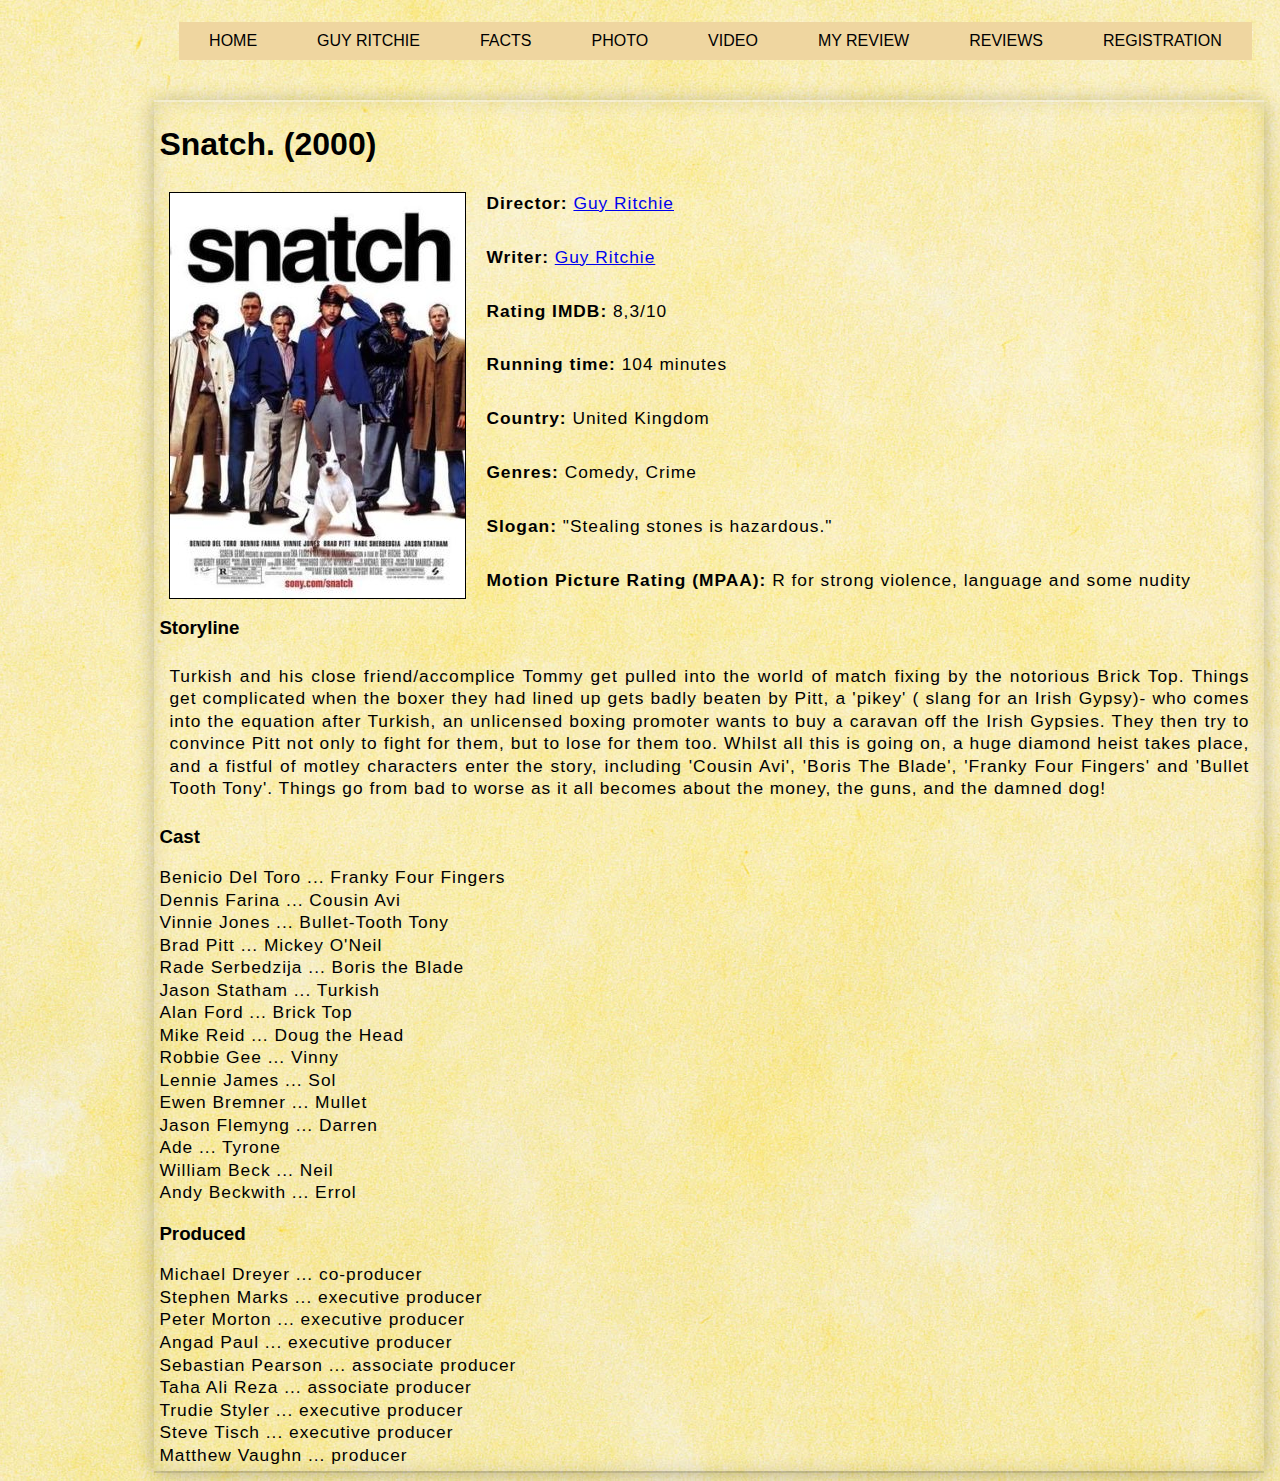
<file: index.html>
<!DOCTYPE html>
<html>
<head>
    <meta charset="utf-8">
    <title>Snatch</title>
    <link rel="stylesheet" href="css/style.css" />
    <link rel="shortcut icon" type="image/x-icon" href="images/icon.ico" />
    <script type="text/javascript" src="js/Load.js">   
    </script>
</head>

<body>
    <div id="header">
        <script>loadXmlMenu()</script>
    </div>

    <div class="content">
        <h1 id="r1">Snatch. (2000)</h1>
        <p>
            <img src="images/poster.jpg" width="295" height="405" alt="Snatch. Poster" class="leftimg" />
            <b>Director:</b> <a href="director.html">Guy Ritchie</a>
        </p>
        <p><b>Writer:</b> <a href="director.html">Guy Ritchie</a></p>
        <p><b>Rating IMDB:</b> 8,3/10</p>
        <p><b>Running time:</b> 104 minutes</p>
        <p><b>Country:</b> United Kingdom</p>
        <p><b>Genres:</b> Comedy, Crime</p>
        <p><b>Slogan:</b> "Stealing stones is hazardous."</p>
        <p><b>Motion Picture Rating (MPAA):</b> R for strong violence, language and some nudity</p>

        <h3 id="Storyline">Storyline</h3>
        <p>
            Turkish and his close friend/accomplice Tommy get pulled into the world of match fixing by the notorious Brick Top.
        Things get complicated when the boxer they had lined up gets badly beaten by Pitt, a 'pikey'
        ( slang for an Irish Gypsy)- who comes into the equation after Turkish, an unlicensed boxing promoter wants to buy a caravan off the Irish Gypsies.
        They then try to convince Pitt not only to fight for them, but to lose for them too. Whilst all this is going on, a huge diamond heist takes place, and a fistful of motley characters enter the story, including 'Cousin Avi', 'Boris The Blade', 'Franky Four Fingers' and 'Bullet Tooth Tony'.
        Things go from bad to worse as it all becomes about the money, the guns, and the damned dog!
        </p>


        <h3 id="Cast">Cast</h3>
        <ul>
            <li>Benicio Del Toro	...	Franky Four Fingers  </li>
            <li>Dennis Farina	...	Cousin Avi               </li>
            <li>Vinnie Jones	...	Bullet-Tooth Tony        </li>
            <li>Brad Pitt	...	Mickey O'Neil                </li>
            <li>Rade Serbedzija	...	Boris the Blade          </li>
            <li>Jason Statham	...	Turkish                  </li>
            <li>Alan Ford	...	Brick Top                    </li>
            <li>Mike Reid	...	Doug the Head                </li>
            <li>Robbie Gee	...	Vinny                        </li>
            <li>Lennie James	...	Sol                      </li>
            <li>Ewen Bremner	...	Mullet                   </li>
            <li>Jason Flemyng	...	Darren                   </li>
            <li>Ade	...	Tyrone                               </li>
            <li>William Beck	...	Neil                     </li>
            <li>Andy Beckwith	...	Errol                    </li>
        </ul>

        <h3 id="Produced">Produced</h3>
        <ul>
            <li>Michael Dreyer	...	co-producer              </li>
            <li>Stephen Marks	...	executive producer       </li>
            <li>Peter Morton	...	executive producer       </li>
            <li>Angad Paul	...	executive producer           </li>
            <li>Sebastian Pearson	...	associate producer   </li>
            <li>Taha Ali Reza	...	associate producer       </li>
            <li>Trudie Styler	...	executive producer       </li>
            <li>Steve Tisch	...	executive producer           </li>
            <li>Matthew Vaughn	...	producer                 </li>
        </ul>

    </div>

</body>

</html>
</file>
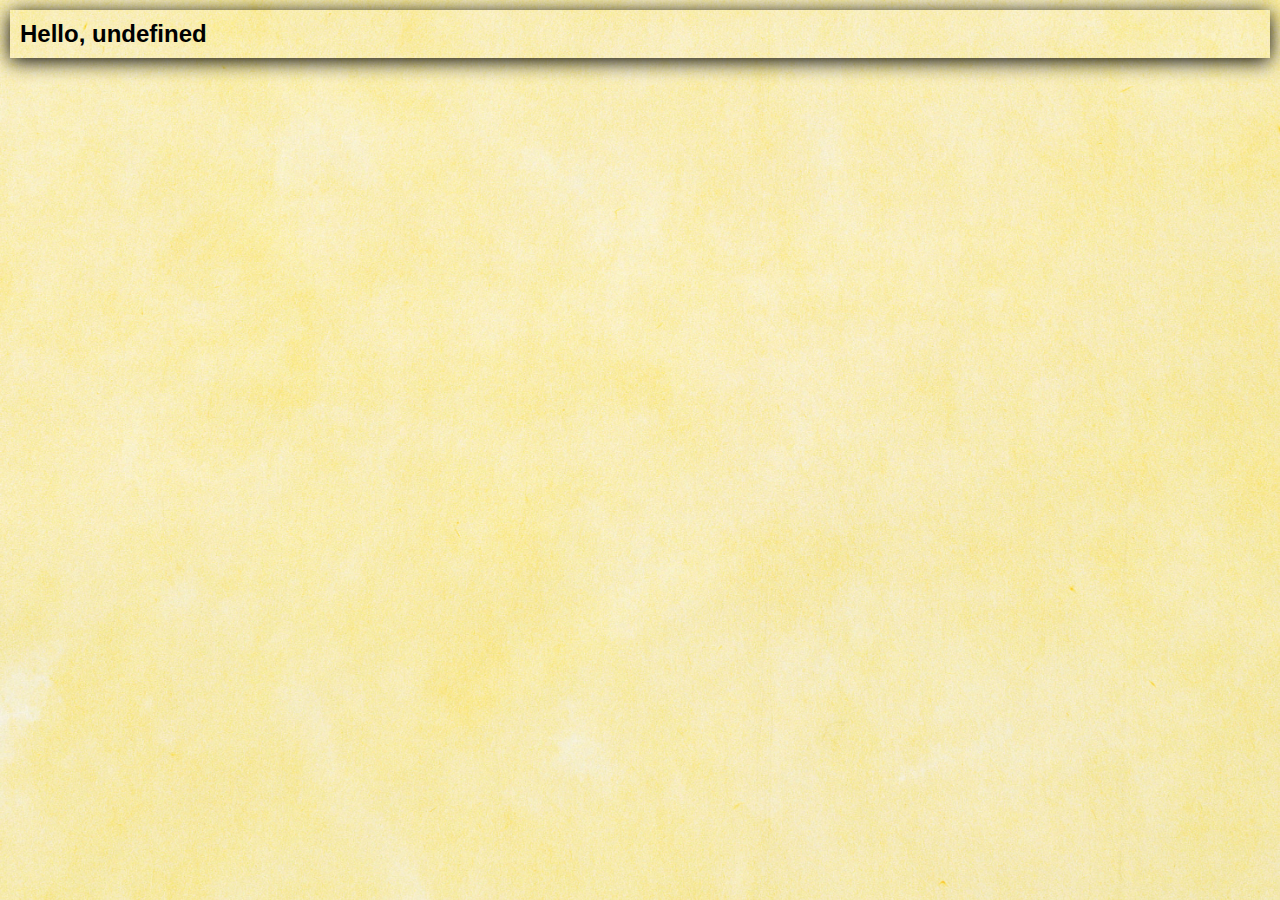
<file: action.html>
<html>
<head>
    <title>Registration</title>
    <link rel="stylesheet" href="css/registration.css" />
    <link rel="stylesheet" href="css/style.css" />
    <link rel="shortcut icon" type="image/x-icon" href="images/icon.ico" />
    <script type="text/javascript">

        function getDaysBeforeBirthday(date) {
            var www = 86400000; //fron milliseconds to days
            var birth = date.split('-');

            var now = new Date();
            var birthday = new Date(birth[1] + " " + birth[2] + " " + now.getFullYear()); //"MM DD YYYY 00:00:00"

            var remaining = birthday - now;

            if ((remaining = Math.floor(remaining / www) + 1) < 0) {
                birthday.setFullYear(new Date().getFullYear() + 1);
                remaining = birthday - now;
                return Math.floor(remaining / www);
            }

            return remaining;
        }

        function getInfo() {
            var data = location.search.substring(1).split('&');
            var name = data.shift();

            document.write("<div class='shadow'><h2> Hello, " + name.split('=')[1] + "</h2>");

            while (splitArray = data.shift()) {
                splitArray = splitArray.split('=');

                if (splitArray[0] === "lname") {
                    document.write("<p>Last Name : " + splitArray[1] + "</p>");
                }

                if (splitArray[0] === "email") {
                    document.write("<p>Email : " + splitArray[1].replace("%40", "@") + "</p>");
                }

                if (splitArray[0] === "country") {
                    document.write("<p>Country : " + splitArray[1] + "</p>");
                }

                if (splitArray[0] === "passwordX") {
                    document.write("<p>Password : " + splitArray[1] + "</p>");
                }

                if (splitArray[0] === "birthday") {
                    document.write("<p> Birthday: " + splitArray[1] + "</p> <p> Days before birthday : " + getDaysBeforeBirthday(splitArray[1]) + "</p>");
                }
            }
            document.write("</div>");
        }
    </script>
</head>
<body>
    <script type="text/javascript">
        getInfo();
    </script>
</body>
</html>
</file>
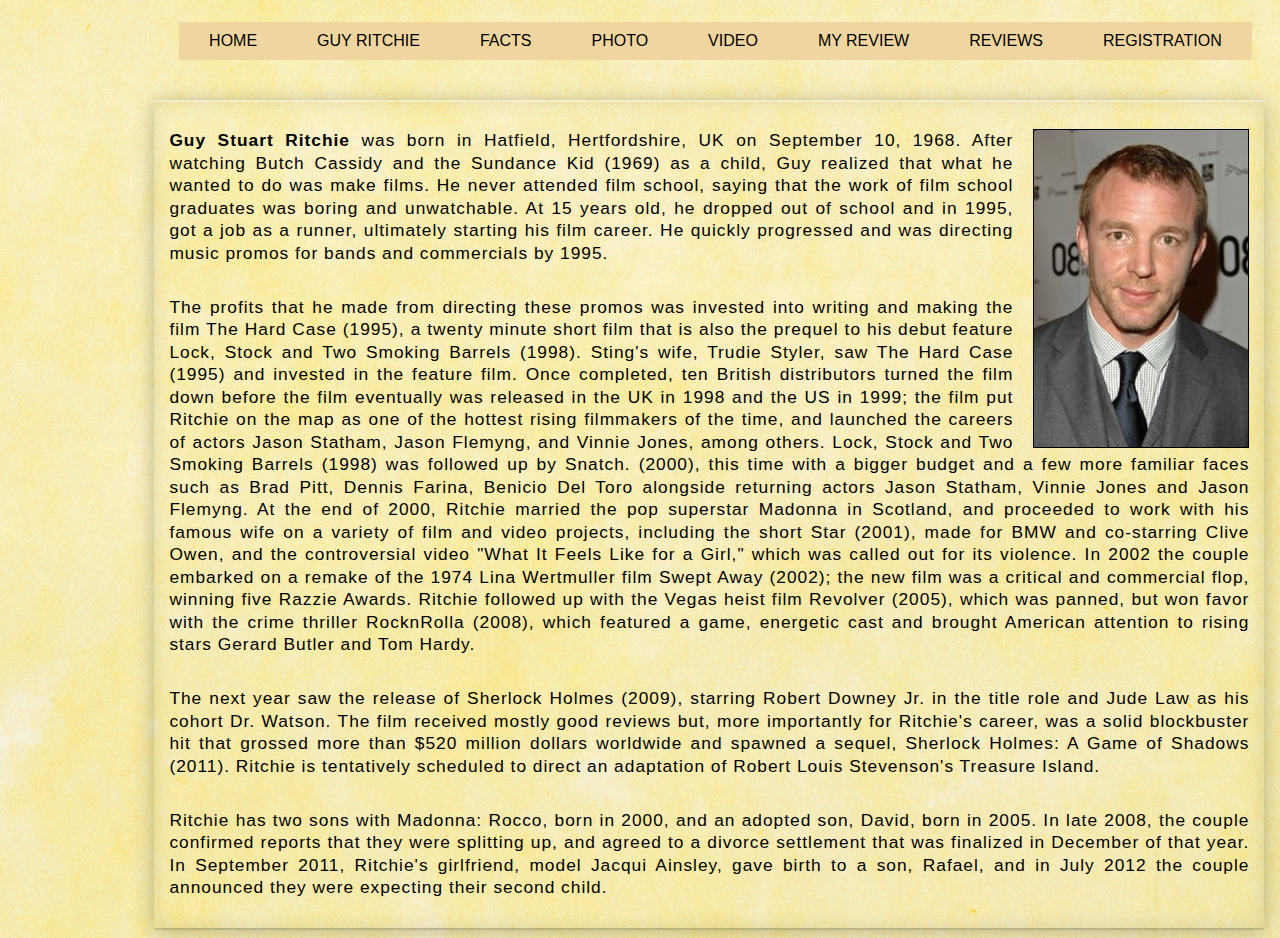
<file: director.html>
<!DOCTYPE html>
<html>
<head>
    <meta charset="utf-8">
    <title>Guy Ritchie</title>
    <link rel="stylesheet" href="css/style.css">
    <link rel="shortcut icon" type="image/x-icon" href="images/icon.ico" />
    <script type="text/javascript" src="js/Load.js">   
    </script>
</head>

<body>
    <div id="header">
        <script>loadXmlMenu()</script>
    </div>

    <div class="content">
        <p>
            <img src="images/Guy Ritchie.jpg" width="214" height="317" alt="Guy Ritchie" class="rightimg" />
            <b>Guy Stuart Ritchie</b> was born in Hatfield, Hertfordshire, UK on September 10, 1968. After watching Butch Cassidy and the Sundance Kid (1969) as a child, Guy realized that what he wanted to do was make films. He never attended film school, saying that the work of film school graduates was boring and unwatchable. At 15 years old, he dropped out of school and in 1995, got a job as a runner, ultimately starting his film career. He quickly progressed and was directing music promos for bands and commercials by 1995.
        </p>
        <p>
            The profits that he made from directing these promos was invested into writing and making the film The Hard Case (1995), a twenty minute short film that is also the prequel to his debut feature Lock, Stock and Two Smoking Barrels (1998). Sting's wife, Trudie Styler, saw The Hard Case (1995) and invested in the feature film. Once completed, ten British distributors turned the film down before the film eventually was released in the UK in 1998 and the US in 1999; the film put Ritchie on the map as one of the hottest rising filmmakers of the time, and launched the careers of actors Jason Statham, Jason Flemyng, and Vinnie Jones, among others. Lock, Stock and Two Smoking Barrels (1998) was followed up by Snatch. (2000), this time with a bigger budget and a few more familiar faces such as Brad Pitt, Dennis Farina, Benicio Del Toro alongside returning actors Jason Statham, Vinnie Jones and Jason Flemyng.
        At the end of 2000, Ritchie married the pop superstar Madonna in Scotland, and proceeded to work with his famous wife on a variety of film and video projects, including the short Star (2001), made for BMW and co-starring Clive Owen, and the controversial video "What It Feels Like for a Girl," which was called out for its violence. In 2002 the couple embarked on a remake of the 1974 Lina Wertmuller film Swept Away (2002); the new film was a critical and commercial flop, winning five Razzie Awards. Ritchie followed up with the Vegas heist film Revolver (2005), which was panned, but won favor with the crime thriller RocknRolla (2008), which featured a game, energetic cast and brought American attention to rising stars Gerard Butler and Tom Hardy.
        </p>
        <p>
            The next year saw the release of Sherlock Holmes (2009), starring Robert Downey Jr. in the title role and Jude Law as his cohort Dr. Watson. The film received mostly good reviews but, more importantly for Ritchie's career, was a solid blockbuster hit that grossed more than $520 million dollars worldwide and spawned a sequel, Sherlock Holmes: A Game of Shadows (2011).
        Ritchie is tentatively scheduled to direct an adaptation of Robert Louis Stevenson's Treasure Island.
        </p>
        <p>
            Ritchie has two sons with Madonna: Rocco, born in 2000, and an adopted son, David, born in 2005. In late 2008, the couple confirmed reports that they were splitting up, and agreed to a divorce settlement that was finalized in December of that year.
        In September 2011, Ritchie's girlfriend, model Jacqui Ainsley, gave birth to a son,
        Rafael, and in July 2012 the couple announced they were expecting their second child.
        </p>
    </div>
</body>

</html>
</file>
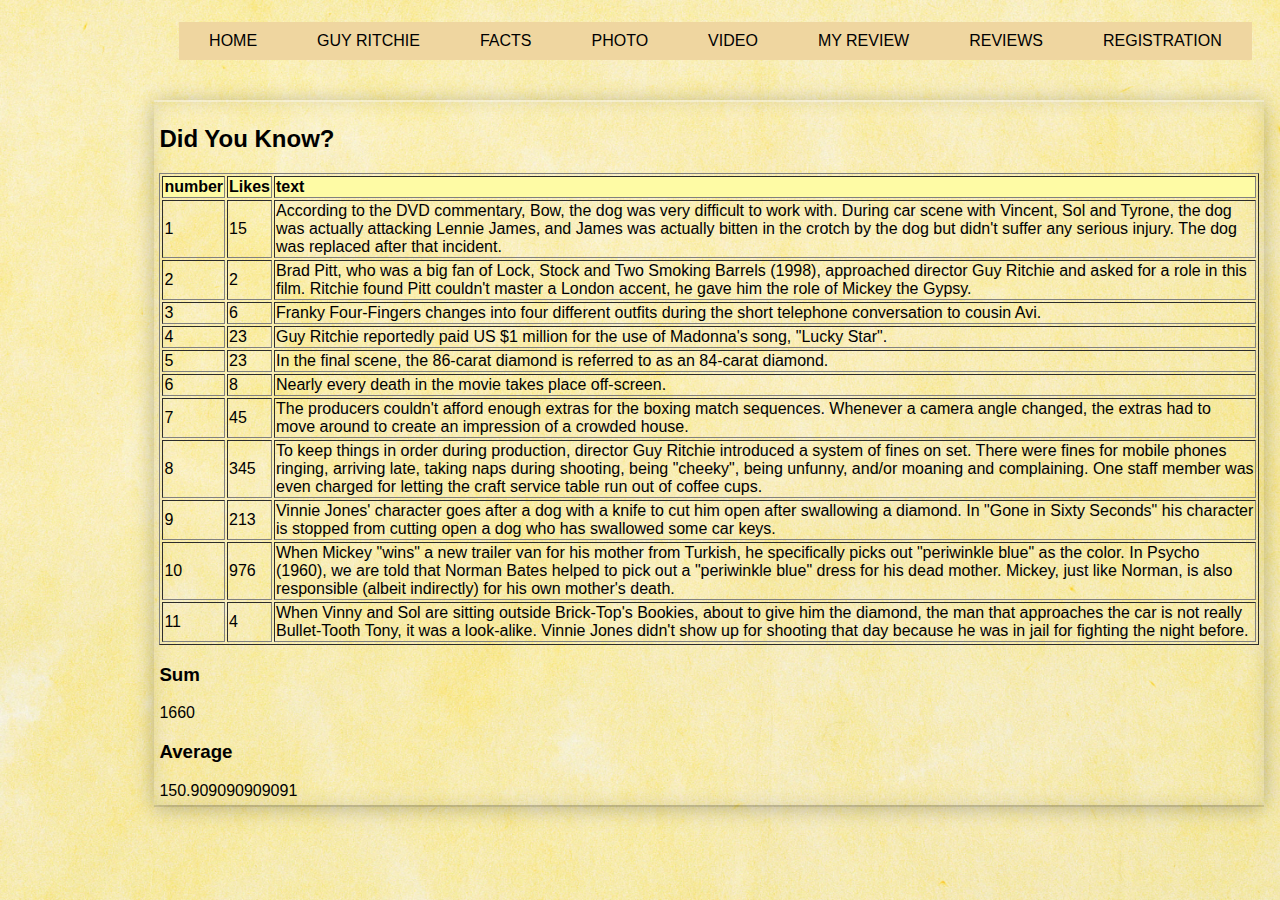
<file: facts.html>
<!DOCTYPE html>
<html>
<head>
    <meta http-equiv="Content-Type" content="text/html; charset=cp1251" charset="utf-8" />
    <title>Facts</title>
    <link rel="stylesheet" href="css/style.css">
    <link rel="shortcut icon" type="image/x-icon" href="images/icon.ico" />

    <script src="js/Load.js"></script>
</head>

<body>
    <div id="header">
        <script>loadXmlMenu()</script>
    </div>

    <div id="xmlHttpRequest">
        <script>displayResult()</script>

    </div>

    <!--
<div class="xml">
    <p>
        <iframe src="facts.xml"></iframe>
    </p>
</div>
    -->

</body>

</html>
</file>
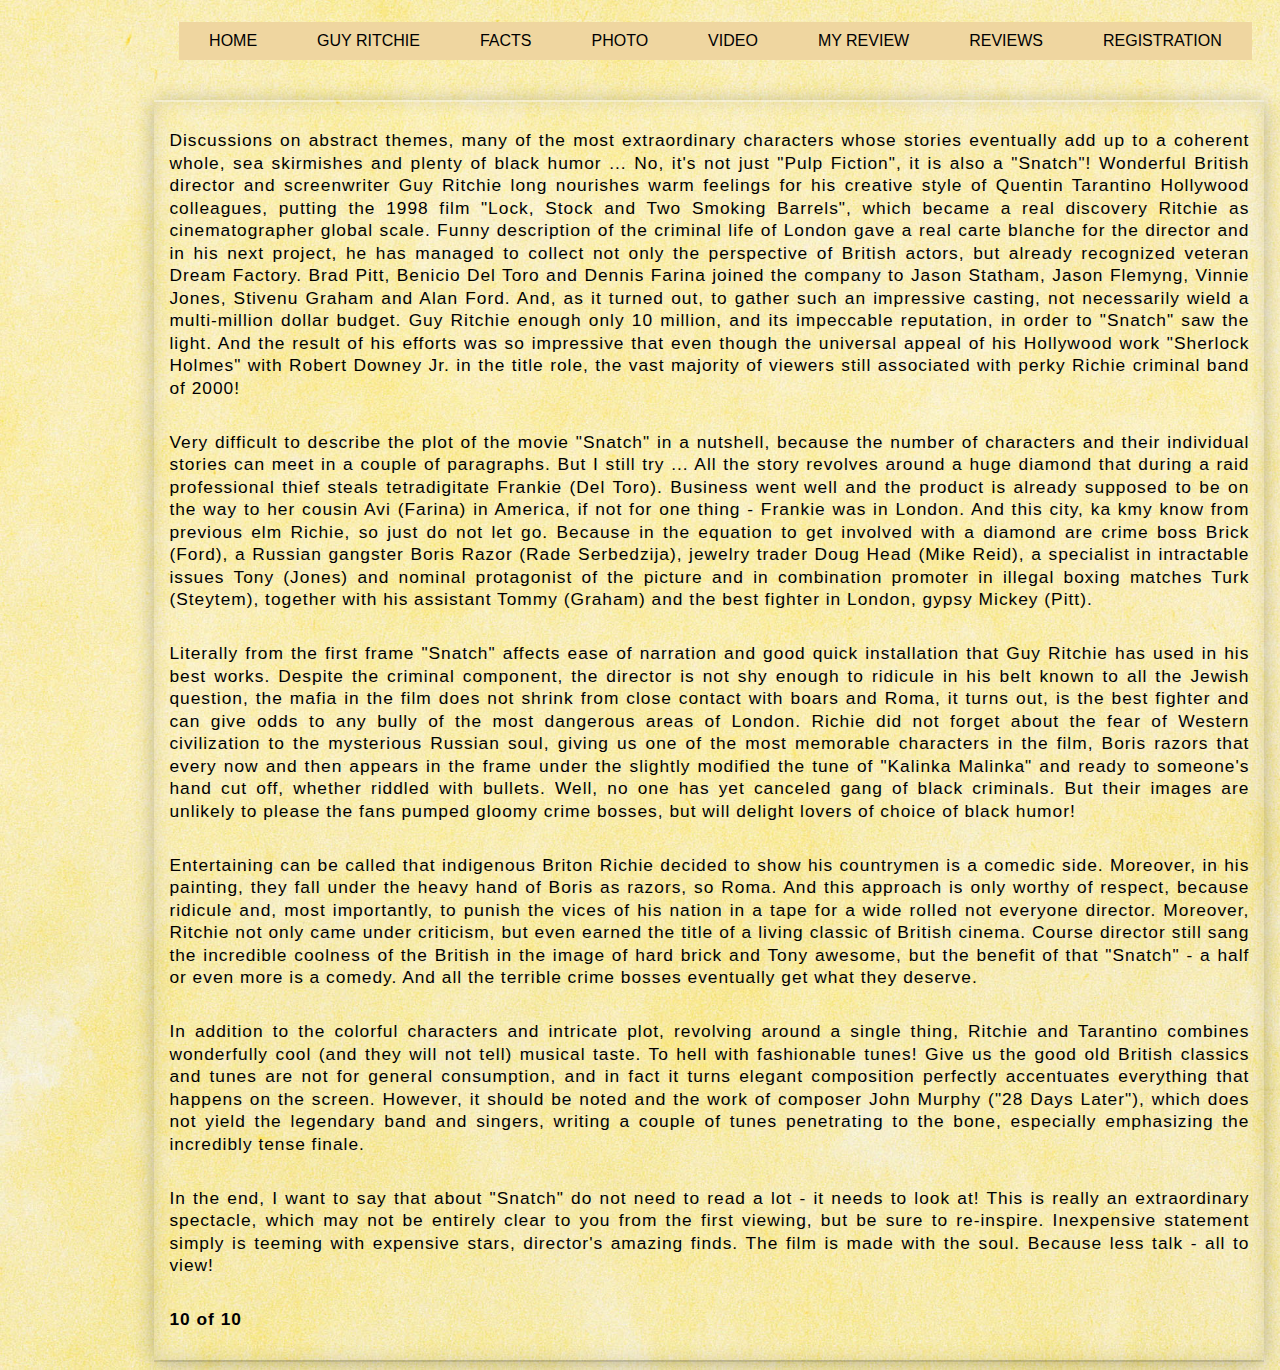
<file: my review.html>
<!DOCTYPE html>
<html>
<head>
    <meta http-equiv="Content-Type" content="text/html; charset=cp1251" />
    <title>Snatch</title>
    <link rel="stylesheet" href="css/style.css">
    <link rel="shortcut icon" type="image/x-icon" href="images/icon.ico" />
    <script type="text/javascript" src="js/Load.js">   
    </script>
</head>

<body>
    <div id="header">
        <script>loadXmlMenu()</script>
    </div>

    <div class="content">
        <p>
            Discussions on abstract themes, many of the most extraordinary characters whose stories eventually add up to a coherent whole, sea skirmishes and plenty of black humor ... No, it's not just "Pulp Fiction", it is also a "Snatch"! Wonderful British director and screenwriter Guy Ritchie long nourishes warm feelings for his creative style of Quentin Tarantino Hollywood colleagues, putting the 1998 film "Lock, Stock and Two Smoking Barrels", which became a real discovery Ritchie as cinematographer global scale. Funny description of the criminal life of London gave a real carte blanche for the director and in his next project, he has managed to collect not only the perspective of British actors, but already recognized veteran Dream Factory. Brad Pitt, Benicio Del Toro and Dennis Farina joined the company to Jason Statham, Jason Flemyng, Vinnie Jones, Stivenu Graham and Alan Ford. And, as it turned out, to gather such an impressive casting, not necessarily wield a multi-million dollar budget. Guy Ritchie enough only 10 million, and its impeccable reputation, in order to "Snatch" saw the light. And the result of his efforts was so impressive that even though the universal appeal of his Hollywood work "Sherlock Holmes" with Robert Downey Jr. in the title role, the vast majority of viewers still associated with perky Richie criminal band of 2000!
        </p>

        <p>
            Very difficult to describe the plot of the movie "Snatch" in a nutshell, because the number of characters and their individual stories can meet in a couple of paragraphs. But I still try ... All the story revolves around a huge diamond that during a raid professional thief steals tetradigitate Frankie (Del Toro). Business went well and the product is already supposed to be on the way to her cousin Avi (Farina) in America, if not for one thing - Frankie was in London. And this city, ka kmy know from previous elm Richie, so just do not let go. Because in the equation to get involved with a diamond are crime boss Brick (Ford), a Russian gangster Boris Razor (Rade Serbedzija), jewelry trader Doug Head (Mike Reid), a specialist in intractable issues Tony (Jones) and nominal protagonist of the picture and in combination promoter in illegal boxing matches Turk (Steytem), together with his assistant Tommy (Graham) and the best fighter in London, gypsy Mickey (Pitt).
        </p>

        <p>
            Literally from the first frame "Snatch" affects ease of narration and good quick installation that Guy Ritchie has used in his best works. Despite the criminal component, the director is not shy enough to ridicule in his belt known to all the Jewish question, the mafia in the film does not shrink from close contact with boars and Roma, it turns out, is the best fighter and can give odds to any bully of the most dangerous areas of London. Richie did not forget about the fear of Western civilization to the mysterious Russian soul, giving us one of the most memorable characters in the film, Boris razors that every now and then appears in the frame under the slightly modified the tune of "Kalinka Malinka" and ready to someone's hand cut off, whether riddled with bullets. Well, no one has yet canceled gang of black criminals. But their images are unlikely to please the fans pumped gloomy crime bosses, but will delight lovers of choice of black humor!
        </p>

        <p>
            Entertaining can be called that indigenous Briton Richie decided to show his countrymen is a comedic side. Moreover, in his painting, they fall under the heavy hand of Boris as razors, so Roma. And this approach is only worthy of respect, because ridicule and, most importantly, to punish the vices of his nation in a tape for a wide rolled not everyone director. Moreover, Ritchie not only came under criticism, but even earned the title of a living classic of British cinema. Course director still sang the incredible coolness of the British in the image of hard brick and Tony awesome, but the benefit of that "Snatch" - a half or even more is a comedy. And all the terrible crime bosses eventually get what they deserve.
        </p>

        <p>
            In addition to the colorful characters and intricate plot, revolving around a single thing, Ritchie and Tarantino combines wonderfully cool (and they will not tell) musical taste. To hell with fashionable tunes! Give us the good old British classics and tunes are not for general consumption, and in fact it turns elegant composition perfectly accentuates everything that happens on the screen. However, it should be noted and the work of composer John Murphy ("28 Days Later"), which does not yield the legendary band and singers, writing a couple of tunes penetrating to the bone, especially emphasizing the incredibly tense finale.
        </p>

        <p>
            In the end, I want to say that about "Snatch" do not need to read a lot - it needs to look at! This is really an extraordinary spectacle, which may not be entirely clear to you from the first viewing, but be sure to re-inspire. Inexpensive statement simply is teeming with expensive stars, director's amazing finds. The film is made with the soul. Because less talk - all to view!
        </p>

        <p><b>10 of 10</b></p>
    </div>

</body>

</html>
</file>
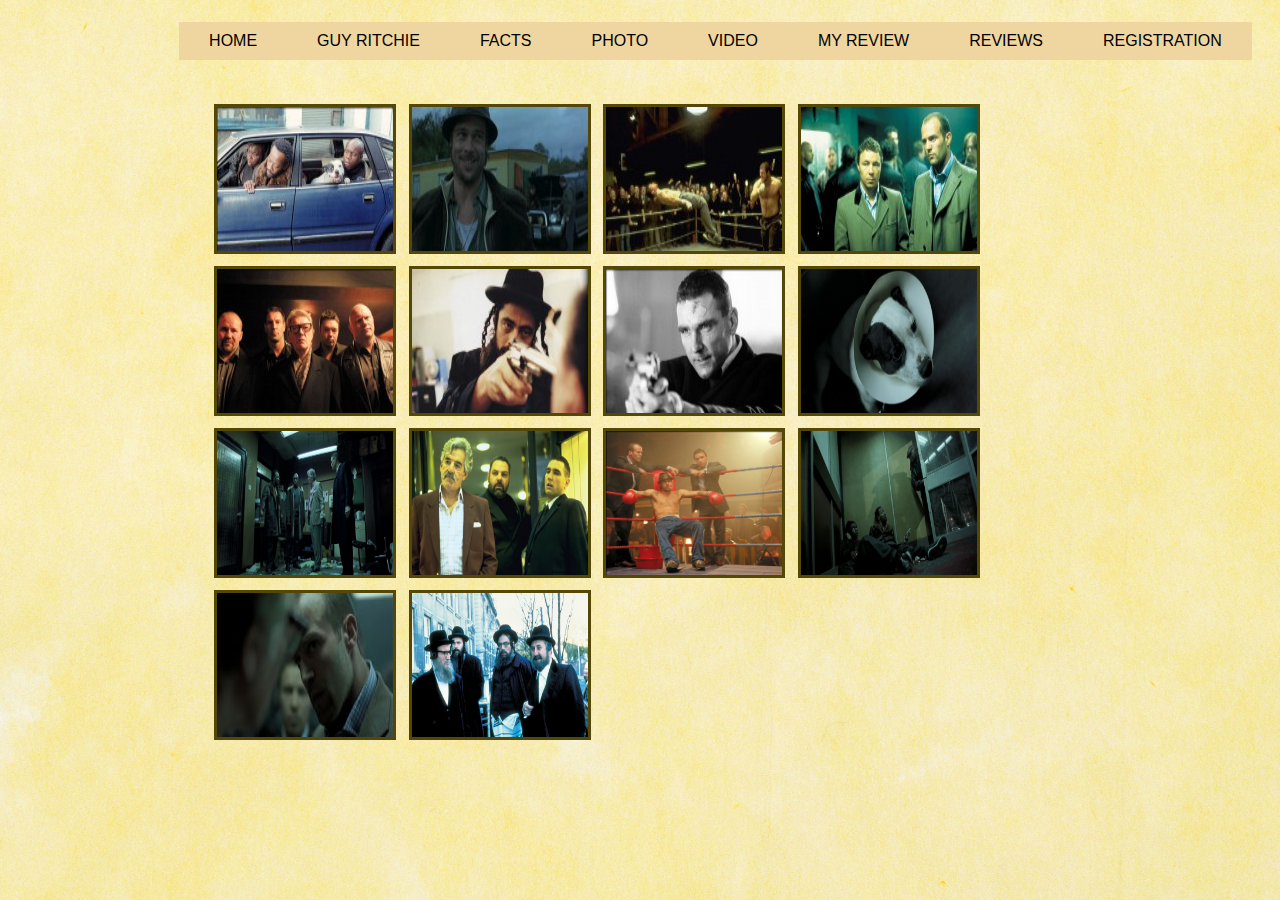
<file: photo.html>
<!DOCTYPE html>
<html>
<head>
    <meta http-equiv="Content-Type" content="text/html; charset=cp1251" charset="utf-8" />
    <title>Photo</title>
    <link rel="stylesheet" href="css/style.css">
    <link rel="shortcut icon" type="image/x-icon" href="images/icon.ico" />

    <script type="text/javascript" src="./js/jquery-1.4.3.min.js"></script>
    <script type="text/javascript" src="./js/fancybox/jquery.mousewheel-3.0.4.pack.js"></script>
    <script type="text/javascript" src="./js/fancybox/jquery.fancybox-1.3.4.pack.js"></script>
    <link rel="stylesheet" type="text/css" href="./js/fancybox/jquery.fancybox-1.3.4.css" media="screen" />

    <script type="text/javascript">
        $(document).ready(function () {
            $("a.photo").fancybox({
                transitionIn: 'elastic',
                transitionOut: 'elastic',
                speedIn: 666,
                speedOut: 666,
                'titlePosition': 'over',
                'titleFormat': function (title, currentArray, currentIndex) {
                    return '<span id="fancybox-title-over">Image ' + (currentIndex + 1) + ' / ' + currentArray.length + (title.length ? ' &nbsp; ' + title : '') + '</span>';
                }
            });
        })
    </script>

    <script type="text/javascript" src="js/Load.js">   
    </script>
</head>

<body>
    <div id="header">
        <script>loadXmlMenu()</script>
    </div>

    <div class="gallery">
        <a rel="gallery" class="photo" href="images/big/1.jpg" title="">
            <img src="images/small/1.jpg" width="176" height="144" alt="" /></a>
        <a rel="gallery" class="photo" href="images/big/2.jpg" title="">
            <img src="images/small/2.jpg" width="176" height="144" alt="" /></a>
        <a rel="gallery" class="photo" href="images/big/3.jpg" title="">
            <img src="images/small/3.jpg" width="176" height="144" alt="" /></a>
        <a rel="gallery" class="photo" href="images/big/4.jpg" title="">
            <img src="images/small/4.jpg" width="176" height="144" alt="" /></a>
        <a rel="gallery" class="photo" href="images/big/5.jpg" title="">
            <img src="images/small/5.jpg" width="176" height="144" alt="" /></a>
        <a rel="gallery" class="photo" href="images/big/6.jpg" title="">
            <img src="images/small/6.jpg" width="176" height="144" alt="" /></a>
        <a rel="gallery" class="photo" href="images/big/7.jpg" title="">
            <img src="images/small/7.jpg" width="176" height="144" alt="" /></a>
        <a rel="gallery" class="photo" href="images/big/8.jpg" title="">
            <img src="images/small/8.jpg" width="176" height="144" alt="" /></a>
        <a rel="gallery" class="photo" href="images/big/9.jpg" title="">
            <img src="images/small/9.jpg" width="176" height="144" alt="" /></a>
        <a rel="gallery" class="photo" href="images/big/10.jpg" title="">
            <img src="images/small/10.jpg" width="176" height="144" alt="" /></a>
        <a rel="gallery" class="photo" href="images/big/11.jpg" title="">
            <img src="images/small/11.jpg" width="176" height="144" alt="" /></a>
        <a rel="gallery" class="photo" href="images/big/12.jpg" title="">
            <img src="images/small/12.jpg" width="176" height="144" alt="" /></a>
        <a rel="gallery" class="photo" href="images/big/13.jpg" title="">
            <img src="images/small/13.jpg" width="176" height="144" alt="" /></a>
        <a rel="gallery" class="photo" href="images/big/14.jpg" title="">
            <img src="images/small/14.jpg" width="176" height="144" alt="" /></a>
    </div>
</body>

</html>
</file>
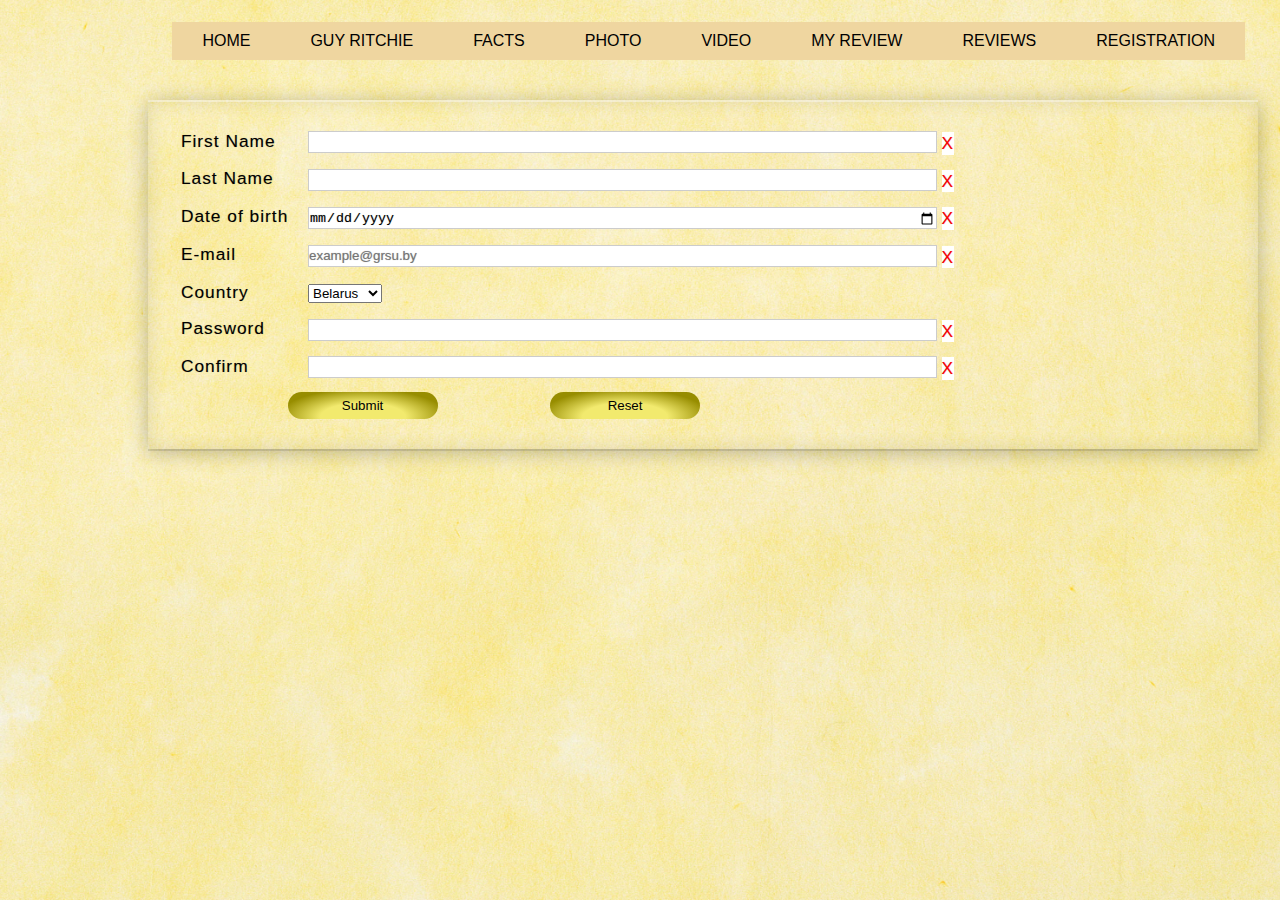
<file: registration.html>
<!DOCTYPE html>
<html>
<head>
    <title>Registration</title>
    <link rel="stylesheet" href="css/registration.css">
    <link rel="stylesheet" href="css/style.css">
    <link rel="shortcut icon" type="image/x-icon" href="images/icon.ico" />

    <script>
        function checkPasswords() {
            if (document.getElementById('passwordX').value !== document.getElementById('passwordY').value) {
                alert('Passwords do not match!');
                return false;
            } else {

                return true;
            }
        }
    </script>

    <script type="text/javascript" src="js/Load.js">   
    </script>
</head>

<body>
    <div id="header">
        <script>loadXmlMenu()</script>
    </div>

    <div class="content">
        <form action="action.html" method="get" id="registration" name="registration" onsubmit="return checkPasswords()">
            <p>
                <label for="fname">First Name</label>
                <input type="text" id="fname" name="fname" title="only english letters" pattern="[A-Za-z\s]+$" required /><span></span>
            </p>
            <p>
                <label for="lname">Last Name</label>
                <input type="text" id="lname" name="lname" title="only english letters" pattern="[A-Za-z\s]+$" required /><span></span>
            </p>
            <p>
                <label for="birthday">Date of birth</label>
                <input type="date" id="birthday" name="birthday" title="Date format: 31-12-1990" required /><span></span>
            </p>
            <p>
                <label for="email">E-mail</label>
                <input type="email" id="email" name="email" title="example@grsu.by" placeholder="example@grsu.by" pattern="^((([\w]+\.[\w]+)+)|([\w]+))@(([\w]+\.)+)([A-Za-z]{2,3})$" required /><span></span>
            </p>
            <p>
                <label for="country">Country</label>
                <select id="country" name="country" required>
                    <option value="Belarus">Belarus</option>
                    <option value="Russia">Russia</option>
                    <option value="Ukraine">Ukraine</option>
                    <option value="Pakistan">Pakistan</option>
                </select>
            </p>
            <p>
                <label for="passwordX">Password</label>
                <input type="password" name="passwordX" id="passwordX" pattern="\w{5,}" title="Five or more characters" required /><span></span>
            </p>
            <p>
                <label for="passwordY">Confirm</label>
                <input type="password" name="passwordY" id="passwordY" pattern="\w{5,}" title="Five or more characters" required /><span></span>
            </p>
            <p>
                <button type="submit" id="submit" name="submit" title="Submit">Submit</button>
                <button type="reset" id="reset" name="reset" title="Reset">Reset</button>
            </p>

        </form>
    </div>
</body>
</html>
</file>
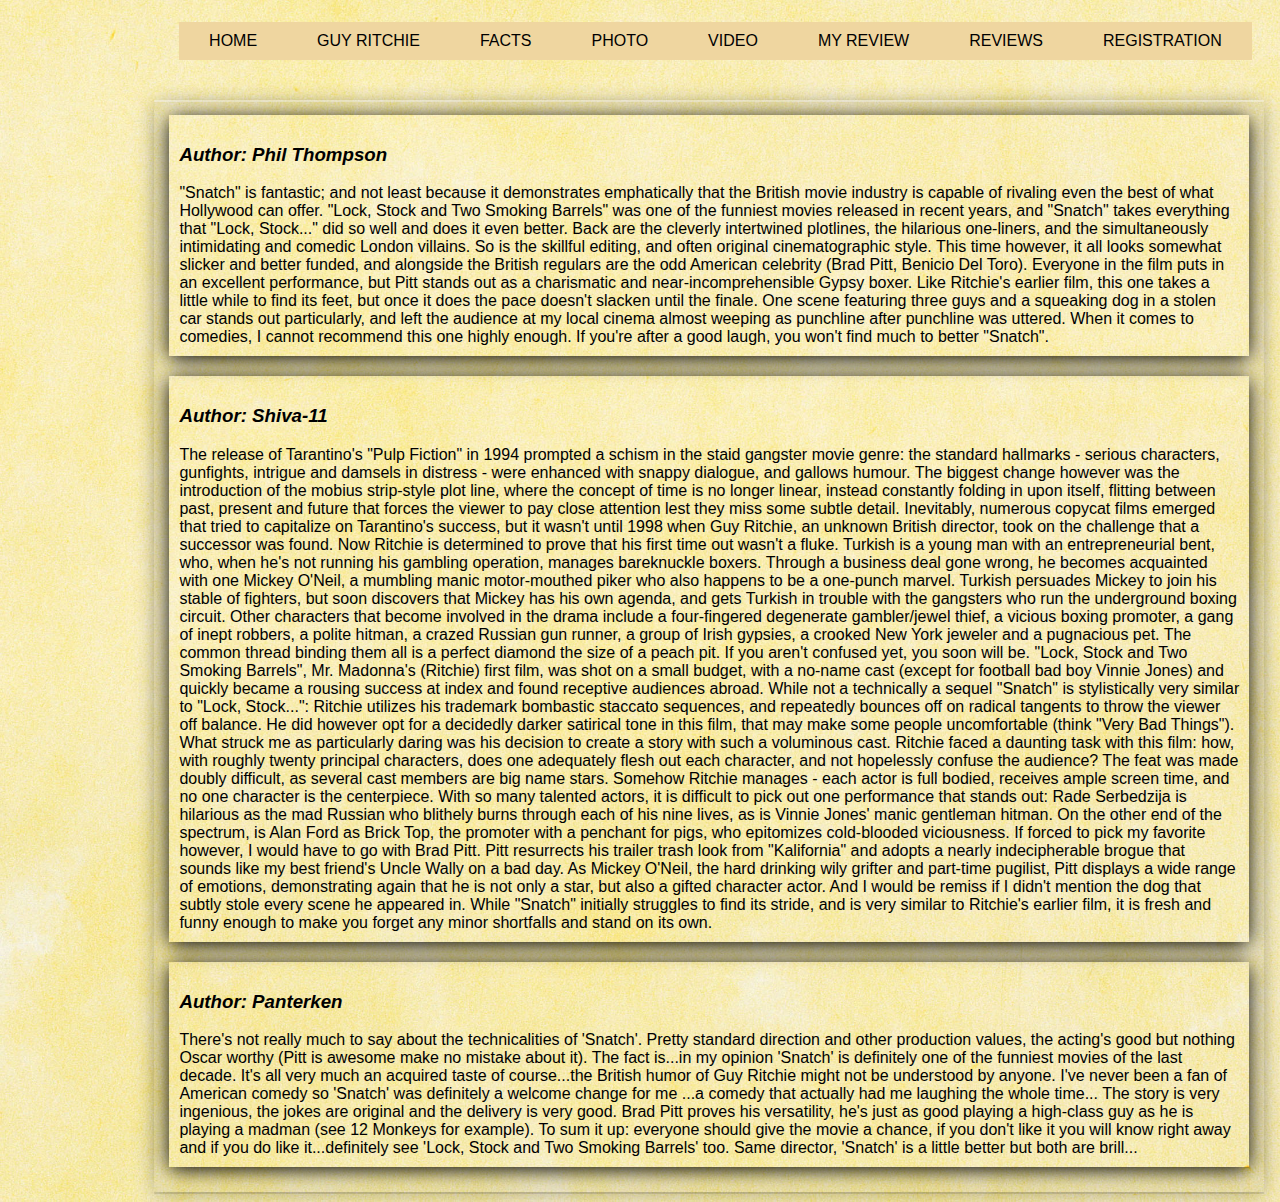
<file: reviews.html>
<!DOCTYPE html>
<html>
<head>
    <meta http-equiv="Content-Type" content="text/html; charset=cp1251" />
    <title>Reviews</title>
    <link rel="stylesheet" href="css/style.css">
    <link rel="shortcut icon" type="image/x-icon" href="images/icon.ico" />
    <script type="text/javascript" src="js/Load.js">   
    </script>
</head>

<body>
    <div id="header">
        <script>loadXmlMenu()</script>
    </div>


    <div class="content">
        <div class="shadow">
            <h3><em>Author: Phil Thompson</em></h3>
            "Snatch" is fantastic; and not least because it demonstrates emphatically that the British movie industry is capable of rivaling even the best of what Hollywood can offer.
			"Lock, Stock and Two Smoking Barrels" was one of the funniest movies released in recent years, and "Snatch" takes everything that "Lock, Stock..." did so well and does it even better.
			Back are the cleverly intertwined plotlines, the hilarious one-liners, and the simultaneously intimidating and comedic London villains. So is the skillful editing, and often original cinematographic style. This time however, it all looks somewhat slicker and better funded, and alongside the British regulars are the odd American celebrity (Brad Pitt, Benicio Del Toro).
			Everyone in the film puts in an excellent performance, but Pitt stands out as a charismatic and near-incomprehensible Gypsy boxer.
			Like Ritchie's earlier film, this one takes a little while to find its feet, but once it does the pace doesn't slacken until the finale. One scene featuring three guys and a squeaking dog in a stolen car stands out particularly, and left the audience at my local cinema almost weeping as punchline after punchline was uttered.
			When it comes to comedies, I cannot recommend this one highly enough.
			If you're after a good laugh, you won't find much to better "Snatch".
        </div>

        <div class="shadow">
            <h3><em>Author: Shiva-11</em></h3>
            The release of Tarantino's "Pulp Fiction" in 1994 prompted a schism in the staid gangster movie genre: the standard hallmarks - serious characters, gunfights, intrigue and damsels in distress - were enhanced with snappy dialogue, and gallows humour. The biggest change however was the introduction of the mobius strip-style plot line, where the concept of time is no longer linear, instead constantly folding in upon itself, flitting between past, present and future that forces the viewer to pay close attention lest they miss some subtle detail. Inevitably, numerous copycat films emerged that tried to capitalize on Tarantino's success, but it wasn't until 1998 when Guy Ritchie, an unknown British director, took on the challenge that a successor was found. Now Ritchie is determined to prove that his first time out wasn't a fluke.
			Turkish is a young man with an entrepreneurial bent, who, when he's not running his gambling operation, manages bareknuckle boxers. Through a business deal gone wrong, he becomes acquainted with one Mickey O'Neil, a mumbling manic motor-mouthed piker who also happens to be a one-punch marvel. Turkish persuades Mickey to join his stable of fighters, but soon discovers that Mickey has his own agenda, and gets Turkish in trouble with the gangsters who run the underground boxing circuit. Other characters that become involved in the drama include a four-fingered degenerate gambler/jewel thief, a vicious boxing promoter, a gang of inept robbers, a polite hitman, a crazed Russian gun runner, a group of Irish gypsies, a crooked New York jeweler and a pugnacious pet. The common thread binding them all is a perfect diamond the size of a peach pit. If you aren't confused yet, you soon will be.
			"Lock, Stock and Two Smoking Barrels", Mr. Madonna's (Ritchie) first film, was shot on a small budget, with a no-name cast (except for football bad boy Vinnie Jones) and quickly became a rousing success at index and found receptive audiences abroad. While not a technically a sequel "Snatch" is stylistically very similar to "Lock, Stock...": Ritchie utilizes his trademark bombastic staccato sequences, and repeatedly bounces off on radical tangents to throw the viewer off balance. He did however opt for a decidedly darker satirical tone in this film, that may make some people uncomfortable (think "Very Bad Things"). What struck me as particularly daring was his decision to create a story with such a voluminous cast.
			Ritchie faced a daunting task with this film: how, with roughly twenty principal characters, does one adequately flesh out each character, and not hopelessly confuse the audience? The feat was made doubly difficult, as several cast members are big name stars. Somehow Ritchie manages - each actor is full bodied, receives ample screen time, and no one character is the centerpiece. With so many talented actors, it is difficult to pick out one performance that stands out: Rade Serbedzija is hilarious as the mad Russian who blithely burns through each of his nine lives, as is Vinnie Jones' manic gentleman hitman. On the other end of the spectrum, is Alan Ford as Brick Top, the promoter with a penchant for pigs, who epitomizes cold-blooded viciousness. If forced to pick my favorite however, I would have to go with Brad Pitt.
			Pitt resurrects his trailer trash look from "Kalifornia" and adopts a nearly indecipherable brogue that sounds like my best friend's Uncle Wally on a bad day. As Mickey O'Neil, the hard drinking wily grifter and part-time pugilist, Pitt displays a wide range of emotions, demonstrating again that he is not only a star, but also a gifted character actor. And I would be remiss if I didn't mention the dog that subtly stole every scene he appeared in.
			While "Snatch" initially struggles to find its stride, and is very similar to Ritchie's earlier film, it is fresh and funny enough to make you forget any minor shortfalls and stand on its own.
        </div>

        <div class="shadow">
            <h3><em>Author: Panterken</em></h3>
            There's not really much to say about the technicalities of 'Snatch'. Pretty standard direction and other production values, the acting's good but nothing Oscar worthy (Pitt is awesome make no mistake about it).
			The fact is...in my opinion 'Snatch' is definitely one of the funniest movies of the last decade. It's all very much an acquired taste of course...the British humor of Guy Ritchie might not be understood by anyone. I've never been a fan of American comedy so 'Snatch' was definitely a welcome change for me ...a comedy that actually had me laughing the whole time...
			The story is very ingenious, the jokes are original and the delivery is very good. Brad Pitt proves his versatility, he's just as good playing a high-class guy as he is playing a madman (see 12 Monkeys for example).
			To sum it up: everyone should give the movie a chance, if you don't like it you will know right away and if you do like it...definitely see 'Lock, Stock and Two Smoking Barrels' too. Same director, 'Snatch' is a little better but both are brill...
        </div>
    </div>
</body>

</html>
</file>
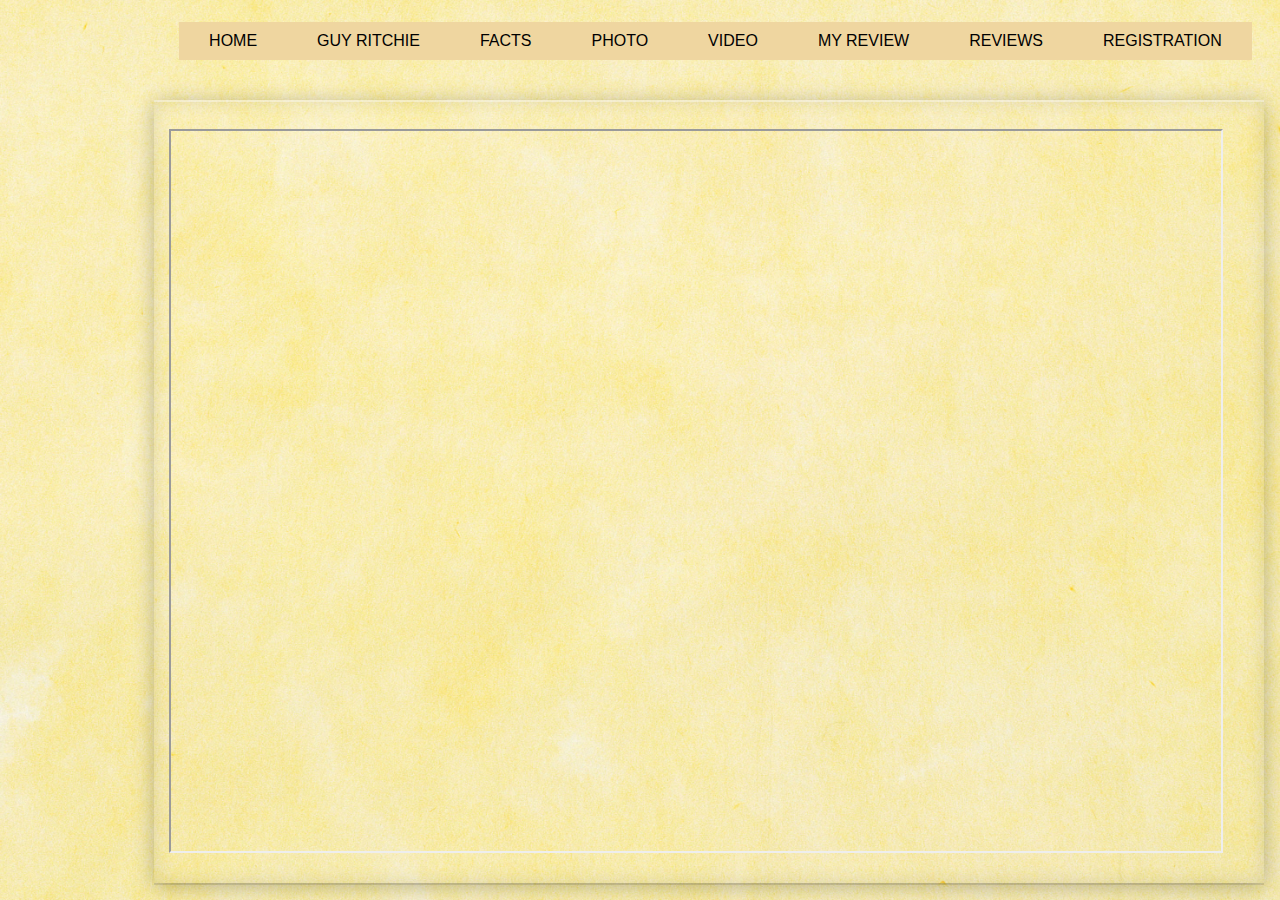
<file: video.html>
<!DOCTYPE html>
<html>
<head>
    <meta http-equiv="Content-Type" content="text/html; charset=cp1251" />
    <title>Video</title>
    <link rel="stylesheet" href="css/style.css">
    <link rel="shortcut icon" type="image/x-icon" href="images/icon.ico" />
    <script type="text/javascript" src="js/Load.js">   
    </script>
</head>

<body>
    <div id="header">
        <script>loadXmlMenu()</script>
    </div>

    <div class="content">
        <div class="video">
            <p>
                <iframe src="https://www.youtube.com/embed/ni4tEtuTccc" allowfullscreen="alowfullscreen"></iframe>
            </p>
        </div>
    </div>
</body>

</html>
</file>
<file: css/style.css>
body {
    background: #FEFBA5 url(../images/background.jpg);
    background-size: cover;
    font: 1em 'PT Sans', Tahoma, Arial;
}

#header {
    position: relative;
    padding: 2px 50px 10px;
    margin: 20px;
    width: 1100px;
    height: 20%;
    z-index: 4;
    left: 8%;
    text-transform: uppercase;
}

.content {
    padding: 5px;
    margin: 20px;
    width: 1100px;
    height: 15%;
    position: relative;
    top: 10px;
    left: 10%;
    box-shadow: 0 3px 20px rgba(0,0,0,.25), inset 0 2px 0 rgba(255,255,255,.4), 0 2px 0 rgba(0,0,0,.1), inset 0 0 20px rgba(0,0,0,.1);
}

    .content ul {
        font: 13pt Arial;
        top: 10px;
        letter-spacing: 1px;
        line-height: 1.3;
        text-align: left;
    }

p {
    font: 13pt Arial;
    letter-spacing: 1px;
    line-height: 1.3;
    text-align: justify;
    font-stretch: ultra-expanded;
    font-weight: 500;
    padding: 7px 10px 7px 10px;
}

.shadow {
    box-shadow: 0 3px 20px rgba(0,1,0,25);
    padding: 10px;
    margin: 10px 10px 20px 10px;
}

.gallery {
    width: 70%;
    height: 15%;
    position: relative;
    top: 10px;
    left: 16%;
}

    .gallery img {
        margin: 4px;
        border: 3px solid #544809;
    }

a.photo:hover img {
    border: 3px solid Yellow;
}

.leftimg {
    float: left;
    border: 1px solid black;
    margin-right: 20px;
}

.rightimg {
    float: right;
    border: 1px solid black;
    margin-left: 20px;
}

.video iframe {
    width: 1050px;
    height: 720px;
    display: block;
    margin: 0;
}

.xml iframe {
    width: 100%;
    height: 720px;
    display: block;
    margin: 0;
}

/* Drop-Down menu */
ul {
    display: block;
    margin: 0;
    padding: 0;
    list-style: none;
}

    ul:after {
        display: block;
        content: '';
        clear: both;
        float: none;
    }

    ul.menu > li {
        float: left;
        position: relative;
    }

        ul.menu > li > a {
            display: block;
            padding: 10px 30px 10px;
            color: black;
            background-color: #EFD6A0;
            text-decoration: none;
        }

            ul.menu > li > a:hover {
                background-color: #AAA498;
            }

    ul.submenu {
        display: none;
        position: absolute;
        width: 120px;
        top: 37px;
        left: 0;
        background-color: #AAA498;
        border: 1px solid #EFD6A0;
        z-index: 6;
    }

        ul.submenu > li {
            display: block;
        }

            ul.submenu > li > a {
                display: block;
                padding: 10px;
                color: black;
                background-color: #EFD6A0;
                text-decoration: none;
            }

                ul.submenu > li > a:hover {
                    background-color: #AAA498;
                }

    ul.menu > li:hover > ul.submenu {
        display: block;
    }
</file>
<file: css/registration.css>
* {
    margin: 0;
    padding: 0;
}

span {
    margin: 0 5px;
    vertical-align: middle;
}

form, button, fieldset, span {
    position: relative;
}

    button:before, span:before {
        position: absolute;
    }

form {
    font: 0.8em Helvetica, sans-serif;
    margin: 1.4em;
}

span, input, label, img {
    display: inline-block;
    text-shadow: 0 0 1px rgba(0,0,0,0.3);
}

label, img {
    width: 7em;
}

fieldset {
    padding: 1em;
    border: 1px solid #e3e3e3;
    border-radius: 5px;
    min-width: 250px;
    overflow: auto;
}

input {
    height: 20px;
    border: 1px solid #ccc;
    width: 60%;
    min-width: 100px;
}

button {
    margin-left: 8em;
    height: 2em;
    width: 150px;
    border-radius: 20px;
    border: none;
    background: radial-gradient(ellipse at center 25px, #F2EA6E 40%, #978D00 80%);
}

    button:before {
        color: white;
        height: 10px;
        width: 90%;
        left: 5%;
        top: 3px;
        background: #3dc53d;
        border-radius: 10px;
    }

span:before {
    background: white;
    top: -10px;
}

input:valid + span:before {
    content: 'V';
    color: #3dc53d;
}

input:invalid + span:before {
    content: 'X';
    color: red;
}
</file>
